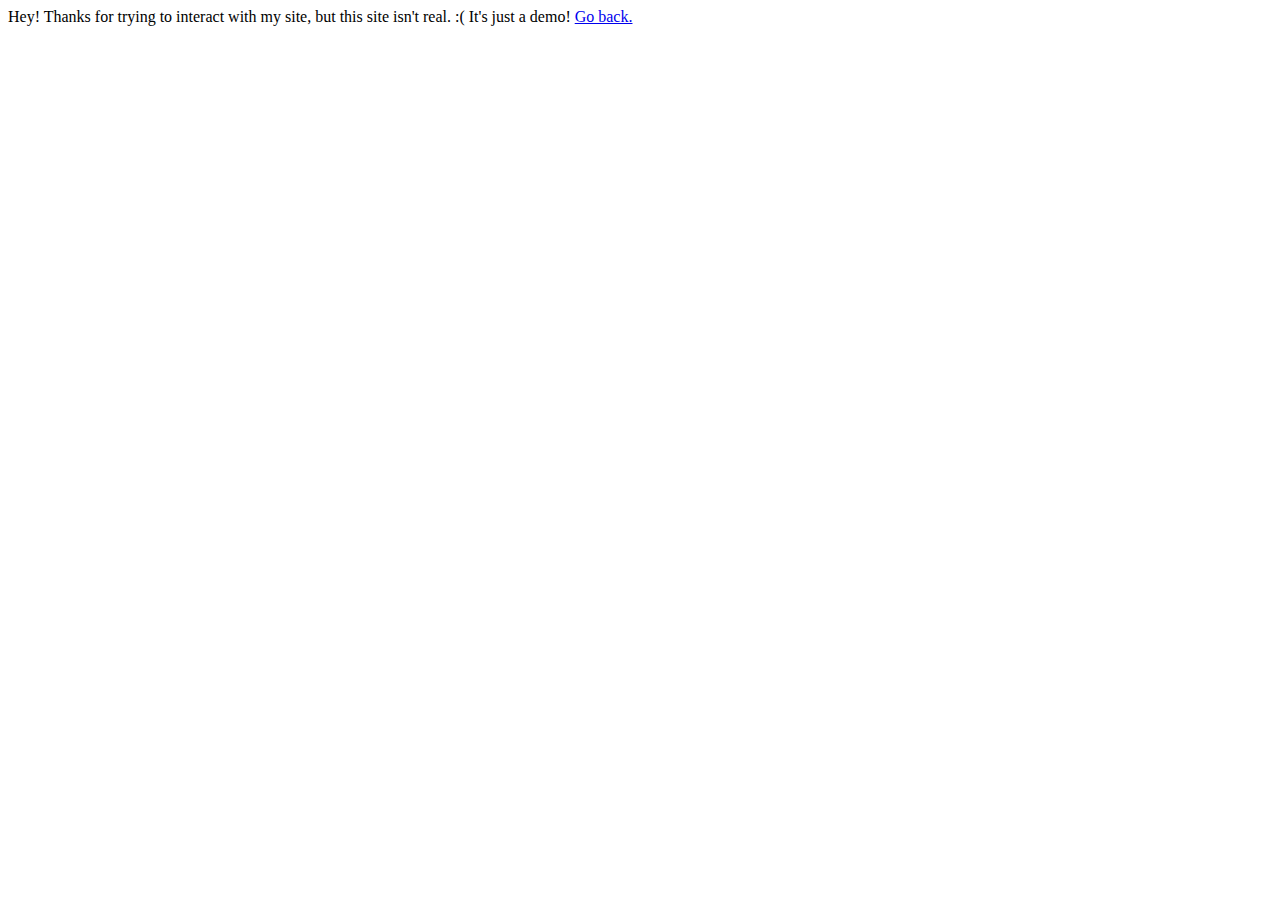
<file: other-pages.html>
<!DOCTYPE html>
<html lang="en">
	<head>
		<meta charset="UTF-8">
		<title>Sorry!</title>
	</head>
	<body>
		Hey! Thanks for trying to interact with my site, but this site isn't real. :( It's just a demo!
		<a href="index.html">Go back.</a>
	</body>
</html>
</file>
